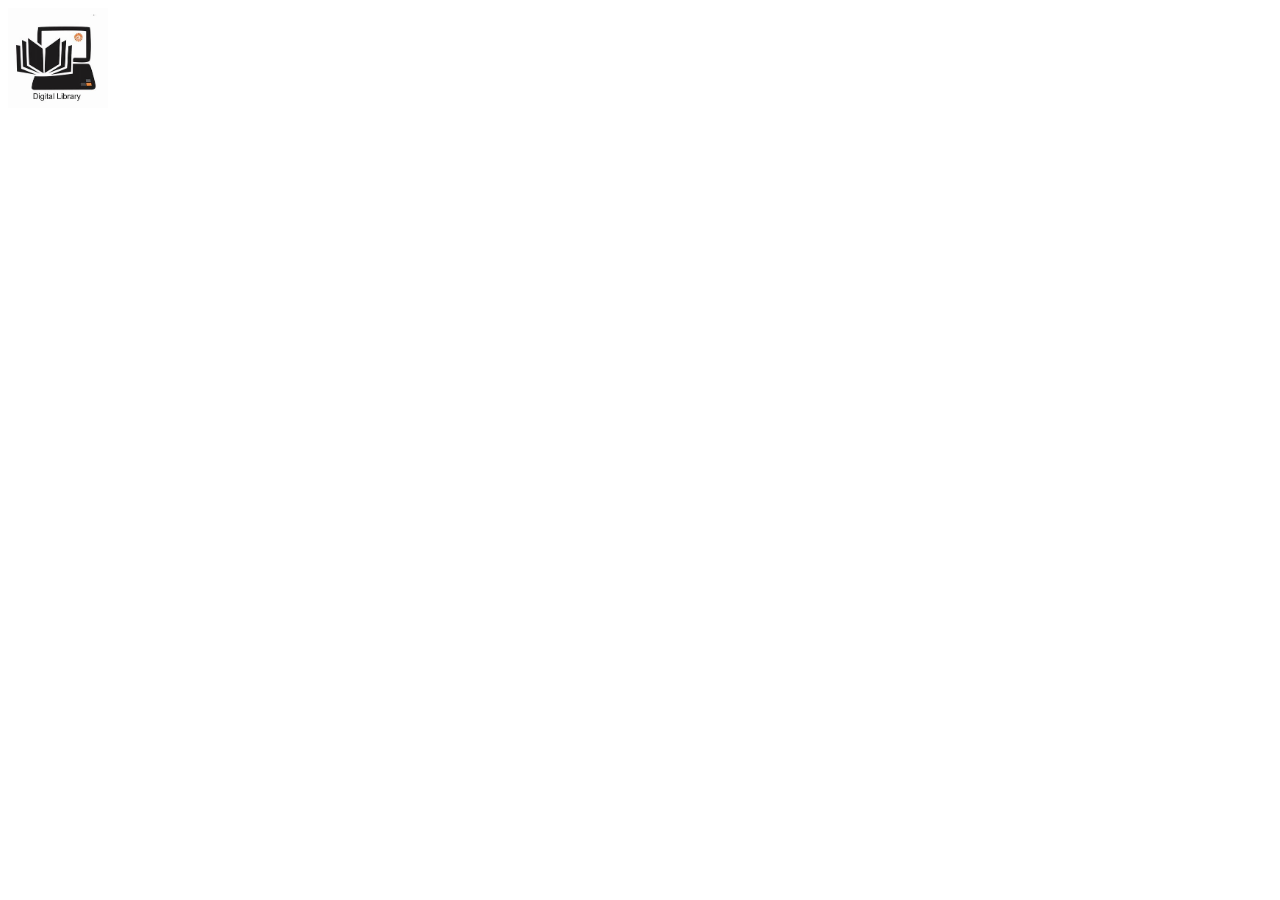
<file: header.html>
<!DOCTYPE html>
<html lang="en">
<head>
    <meta charset="UTF-8">
    <meta name="viewport" content="width=device-width, initial-scale=1.0">
    <title>header</title>
</head>
<body>
    <header>
        <div class="logo">
            <img src="nomor1.jpg" alt="Logo Aplikasi Perpustakaan" width="100">
        </div>
    </header>
</body>
</html>
</file>
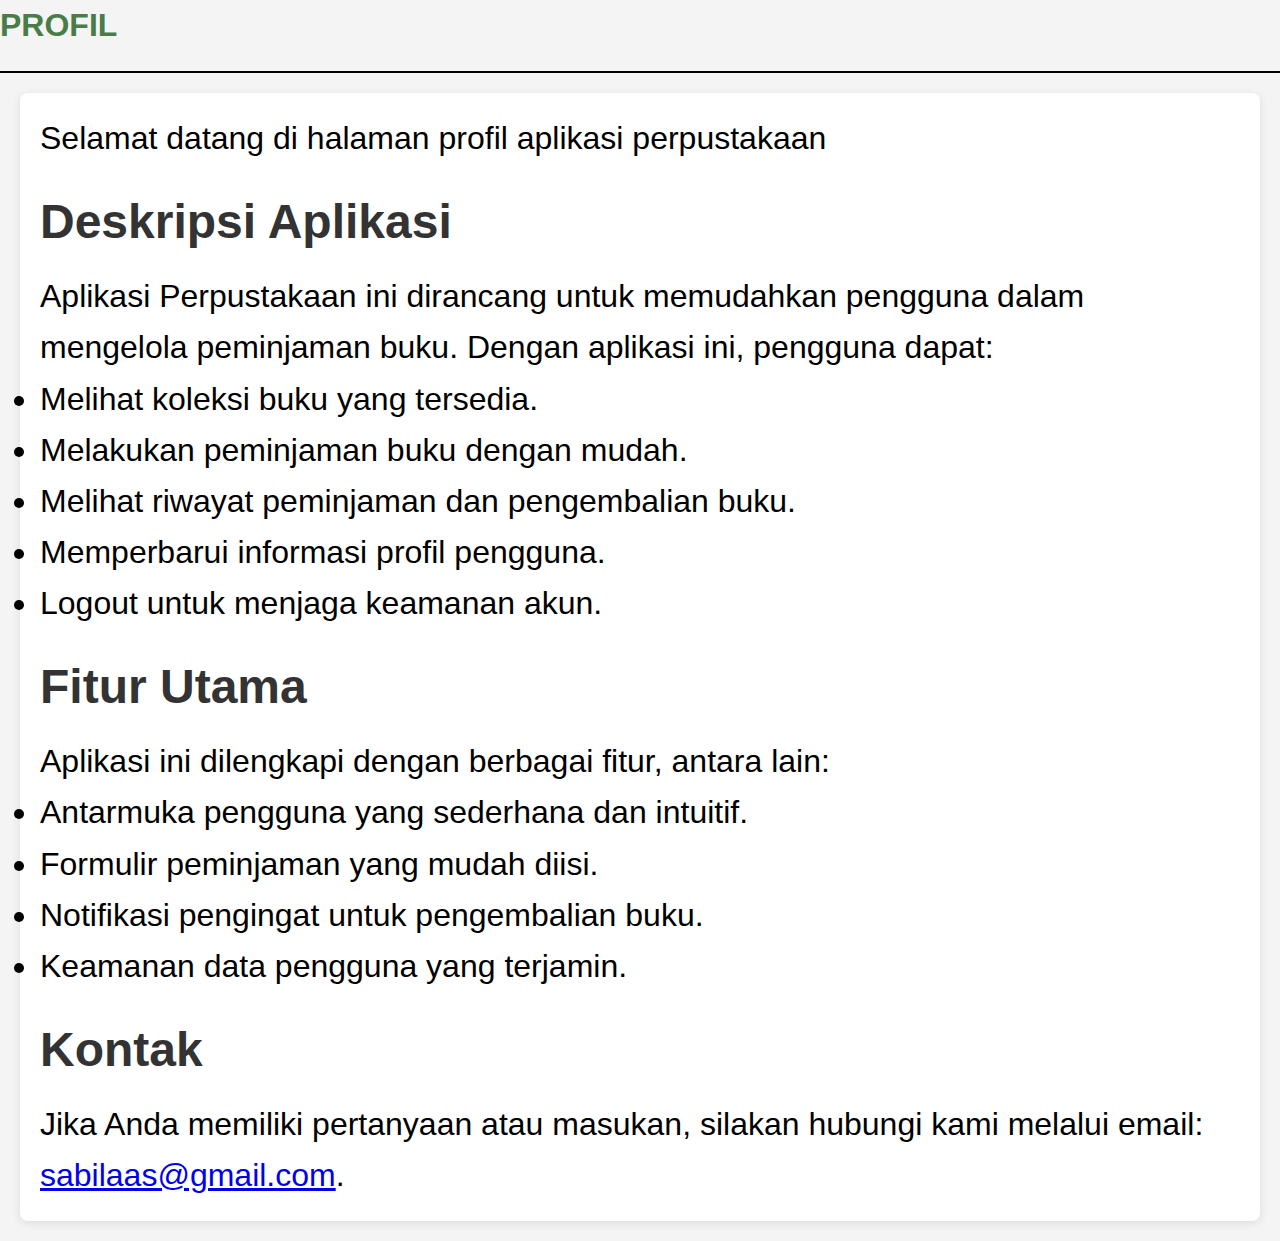
<file: profil.html>
<!DOCTYPE html>
<html lang="id">
<head>
    <meta charset="UTF-8">
    <meta name="viewport" content="width=device-width, initial-scale=1.0">
    <title>Halaman Profil</title>
    <link rel="stylesheet" href="styles.css">
</head>
<body>
    <font color="black"><h1>PROFIL</h1></font>
    <hr size=3 color="black">
    <font size=6 color="black">
<main>
    <p>Selamat datang di halaman profil aplikasi perpustakaan</p>
    <h2>Deskripsi Aplikasi</h2>
    <p>Aplikasi Perpustakaan ini dirancang untuk memudahkan pengguna dalam mengelola peminjaman buku. Dengan aplikasi ini, pengguna dapat:</p>
        <ul>
            <li>Melihat koleksi buku yang tersedia.</li>
            <li>Melakukan peminjaman buku dengan mudah.</li>
            <li>Melihat riwayat peminjaman dan pengembalian buku.</li>
            <li>Memperbarui informasi profil pengguna.</li>
            <li>Logout untuk menjaga keamanan akun.</li>
        </ul>

    <h2>Fitur Utama</h2>
    <p>Aplikasi ini dilengkapi dengan berbagai fitur, antara lain:</p>
        <ul>
            <li>Antarmuka pengguna yang sederhana dan intuitif.</li>
            <li>Formulir peminjaman yang mudah diisi.</li>
            <li>Notifikasi pengingat untuk pengembalian buku.</li>
            <li>Keamanan data pengguna yang terjamin.</li>
        </ul>

    <h2>Kontak</h2>
    <p>Jika Anda memiliki pertanyaan atau 
        masukan, silakan hubungi kami melalui 
        email: <a href="mailto:sabilaas@gmail.com">sabilaas@gmail.com</a>.</p>
</main>

</body>
</html>
</file>
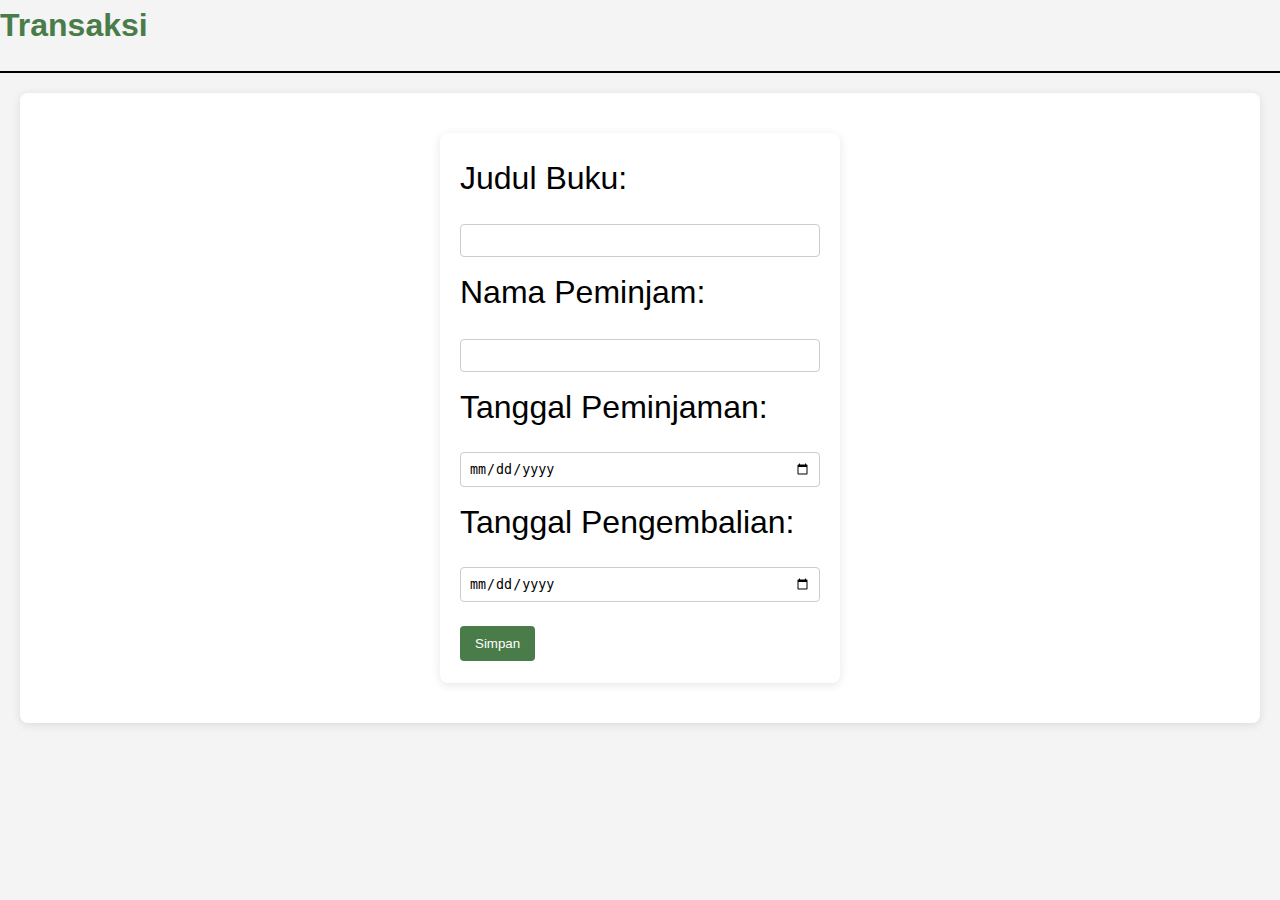
<file: transaksi.html>
<!DOCTYPE html>
<html lang="id">
<head>
    <meta charset="UTF-8">
    <meta name="viewport" content="width=device-width, initial-scale=1.0">
    <title>Halaman Transaksi</title>
    <link rel="stylesheet" href="styles.css"> <!-- Menghubungkan file CSS -->
</head>
<body>
    <font color="black"><h1>Transaksi</h1></font>
    <hr size=3 color="black">
    <font size=6 color="black">
<main>
    <form>
        <label for="book-title">Judul Buku:</label>
        <input type="text" id="book-title" name="book-title" required>

        <label for="borrower-name">Nama Peminjam:</label>
        <input type="text" id="borrower-name" name="borrower-name" required>

        <label for="borrow-date">Tanggal Peminjaman:</label>
        <input type="date" id="borrow-date" name="borrow-date" required>

        <label for="return-date">Tanggal Pengembalian:</label>
        <input type="date" id="return-date" name="return-date" required>

        <button type="submit">Simpan</button>
    </form>
</main>

</body>
</html>
</file>
<file: styles.css>
/* Reset dasar untuk menghilangkan margin dan padding default */
* {
    margin: 0;
    padding: 0;
    box-sizing: border-box;
}

body {
    font-family: Arial, sans-serif;
    line-height: 1.6;
    background-color: #f4f4f4; /* Warna latar belakang */
    color: #333; /* Warna teks */
}

header {
    display: flex;
    justify-content: space-between;
    align-items: center;
    background-color: #b2d8b2; /* Warna latar belakang header (hijau sage) */
    padding: 10px 20px;
    color: white; /* Warna teks header */
}

header .logo img {
    max-width: 100%; /* Responsif untuk logo */
}

nav ul {
    list-style-type: none;
    margin: 0;
    padding: 0;
    display: flex;
}

nav ul li {
    margin-left: 20px;
}

nav ul li a {
    text-decoration: none;
    color: white; /* Warna teks link */
}

nav ul li a:hover {
    text-decoration: underline; /* Efek hover pada link */
}

main {
    padding: 20px;
    background-color: white; /* Warna latar belakang konten */
    margin: 20px; /* Margin untuk konten */
    border-radius: 8px; /* Sudut melengkung */
    box-shadow: 0 2px 10px rgba(0, 0, 0, 0.1); /* Bayangan untuk efek kedalaman */
}

h1 {
    color: #4a7c4a; /* Warna judul (hijau sage lebih gelap) */
    margin-bottom: 20px; /* Jarak bawah judul */
}

h2 {
    color: #333; /* Warna sub-judul */
    margin-top: 20px; /* Jarak atas sub-judul */
    margin-bottom: 10px; /* Jarak bawah sub-judul */
}

form {
    background-color: white; /* Warna latar belakang putih */
    border-radius: 8px; /* Sudut membulat */
    box-shadow: 0 2px 10px rgba(0, 0, 0, 0.1); /* Bayangan halus */
    padding: 20px; /* Padding di dalam form */
    max-width: 400px; /* Lebar maksimum form */
    margin: 20px auto; 
}

form label {
    display: block; /* Menampilkan label sebagai blok */
    margin-bottom: 5px; /* Jarak bawah label */
}

form input {
    width: 100%; /* Lebar input penuh */
    padding: 8px; /* Padding dalam input */
    margin-bottom: 10px; /* Jarak bawah input */
    border: 1px solid #ccc; /* Border input */
    border-radius: 4px; /* Sudut melengkung input */
}

form button {
    padding: 10px 15px; /* Padding tombol */
    background-color: #4a7c4a; /* Warna latar belakang tombol (hijau sage) */
    color: white; /* Warna teks tombol */
    border: none; /* Tanpa border */
    border-radius: 4px; /* Sudut melengkung tombol */
    cursor: pointer; /* Kursor pointer saat hover */
}

form button:hover {
    background-color: #3a5a3a; /* Warna latar belakang tombol saat hover */
}

/* Responsif untuk perangkat kecil */
@media (max-width: 600px) {
    header {
        flex-direction: column; /* Mengubah arah flex menjadi kolom */
        align-items: flex-start; /* Menyusun item di kiri */
    }

    nav ul {
        flex-direction: column; /* Mengubah arah menu menjadi kolom */
        width: 100%; /* Lebar penuh untuk menu */
    }

    nav ul li {
        margin-left: 0; /* Menghilangkan margin kiri */
        margin-bottom: 10px; /* Jarak bawah antar item menu */
    }
}
</file>
